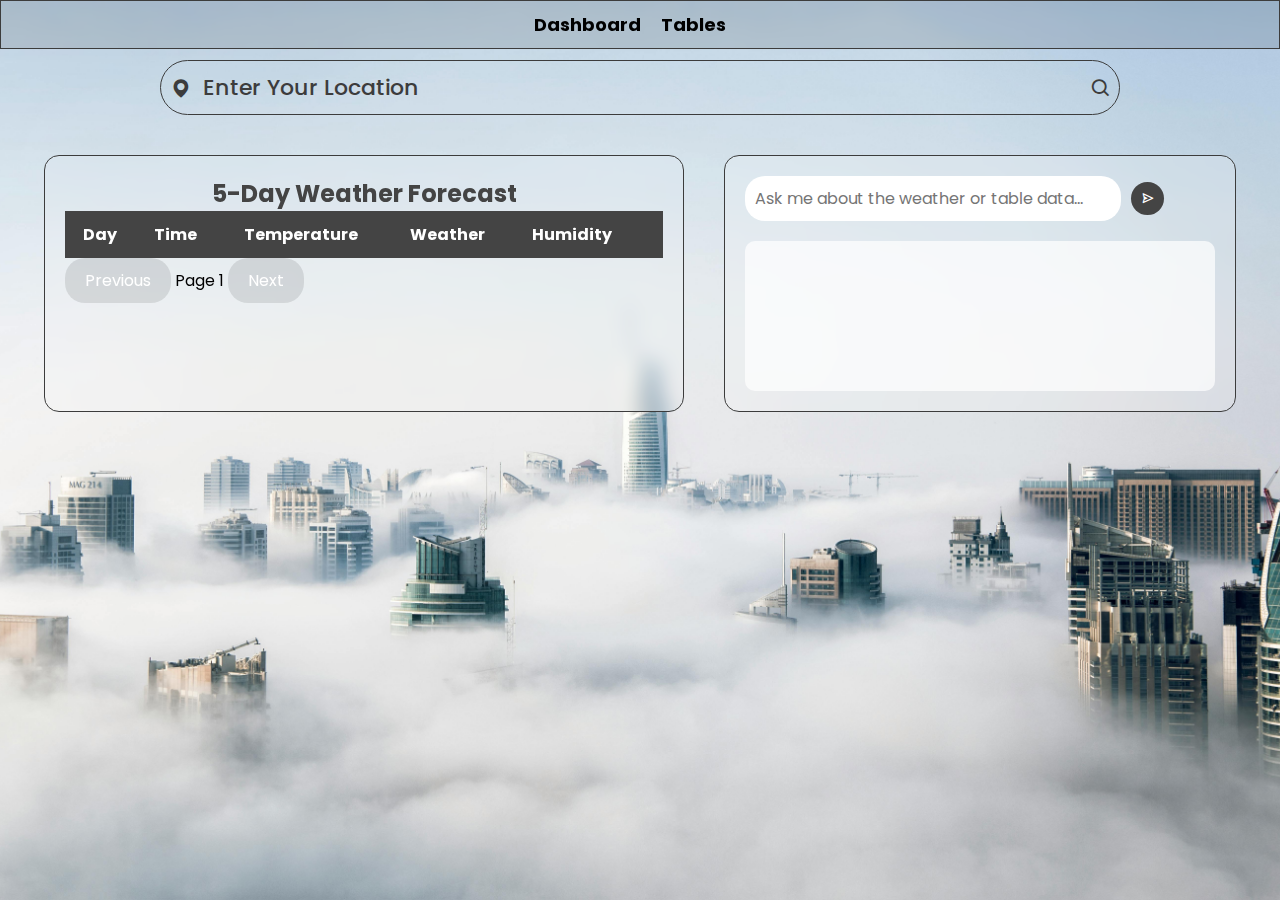
<file: tables.html>
<!DOCTYPE html>
<html lang="en">
<head>
    <meta charset="UTF-8">
    <meta name="viewport" content="width=device-width, initial-scale=1.0">
    <title>Tables</title>
    <link href='https://unpkg.com/boxicons@2.1.4/css/boxicons.min.css' rel='stylesheet'>
    <link rel="stylesheet" href="tables.css">
</head>
<body>

    <nav class="navbar">
        <div class="navbar-container">
            <ul class="navbar-menu">
                <li><a href="index.html" class="navbar-link">Dashboard</a></li>
                <li><a href="tables.html" class="navbar-link">Tables</a></li>
            </ul>
        </div>
    </nav>

    <div class="wrapper">
        <div class="search-box">
            <i class='bx bxs-map'></i>
            <input id="searchInput" type="text" placeholder="Enter your Location">
            <button id="searchButton" class="bx bx-search"></button>
        </div>

        <div class="content-container">
            <!-- Left div with the table -->
            <div class="table-container">
                <h2>5-Day Weather Forecast</h2>
                <table id="weatherTable">
                    <thead>
                        <tr>
                            <th>Day</th>
                            <th>Time</th>
                            <th>Temperature</th>
                            <th>Weather</th>
                            <th>Humidity</th>
                            <th></th>
                        </tr>
                    </thead>
                    <tbody>
                        <!-- More rows -->
                    </tbody>
                </table>
                
                <div id="pagination-buttons">
                    <button id="prevPage" class="page-btn" disabled>Previous</button>
                    <span id="pageNumber">Page 1</span>
                    <button id="nextPage" class="page-btn">Next</button>
                </div>
            </div>

            
    
            
            <div class="right-container">
                <div class="chatbot-container">
                    <!-- Prompt bar -->
                    <div class="prompt-bar">
                        <input id="userQuery" type="text" placeholder="Ask me about the weather or table data...">
                        <button id="askButton" class="bx bx-send"></button>
                    </div>
                    <!-- Answer area where the chatbot will respond -->
                    <div id="chatbotAnswer" class="answer-area"></div>
                </div>
            </div>
        </div>

    </div>
    <script src="tables.js"></script>
</body>
</html>
</file>
<file: tables.css>
@import url("https://fonts.googleapis.com/css2?family=Poppins:wght@300;400;500;600;700;800;900&display=swap");

*
{
    margin: 0;
    padding: 0;
    box-sizing: border-box;
    font-family: "Poppins", sans-serif;
}

body
{
    min-height: 100vh;
    background:url('Resources/background-img.jpg');
    background-size: cover;
    background-position: center;
    padding-top: 60px;
}

.navbar {
    background: rgba(0,0,0,0.1);
    backdrop-filter: blur(5px);
    border: 1px solid rgb(60, 60, 60);
    padding: 10px 20px; /* Padding for spacing */
    position: fixed; /* Fix navbar to the top */
    width: 100%; /* Full width */
    top: 0; /* Stick to the top */
    z-index: 1000; /* Ensure it's on top of other content */
    text-align: center;
}

.navbar-container {
    display: flex;
    justify-content: center;
    max-width: 1200px; /* Limit the width of the navbar content */
    margin: 0 auto; /* Center the container */
}

.navbar-menu {
    list-style: none; /* Remove default list styling */
    display: flex; /* Horizontal layout */
    justify-content: flex-start; /* Align links to the left */
    margin: 0;
    padding: 0;
}

.navbar-menu li {
    margin-right: 20px; /* Spacing between menu items */
}

.navbar-link {
    color: rgba(0,0,0,1); /* White text color */
    text-decoration: none; /* Remove underline from links */
    font-size: 18px; /* Set font size */
    font-weight: bold;
    transition: color 0.3s ease; /* Smooth transition for hover effect */
}

.navbar-link:hover {
    color: #3adeff; /* Change link color on hover (gold) */
}


.search-box
{
    position: relative;
    width: 75%;
    height: 55px;
    display: flex;
    align-items: center;
    margin-left: 12.5%;
}


.search-box i
{
    position: absolute;
    left: 10px;
    font-size: 22px;
    color: rgb(60, 60, 60);
}

.search-box input
{
    position: absolute;
    width: 100%;
    height: 100%;
    background: transparent;
    border: 1px solid rgb(60, 60, 60);
    outline: none;
    border-radius: 50px;
    color: rgb(60, 60, 60);
    font-size: 22px;
    font-weight: 500;
    padding: 0 48px 0 42px;
    text-transform: capitalize;
}

.search-box input::placeholder
{
    color: rgb(60, 60, 60);
}

.search-box button
{
    position: absolute;
    right: 0;
    width: 40px;
    height: 100%;
    background: transparent;
    border: none;
    outline: none;
    cursor: pointer;
    color: rgb(60, 60, 60);
    font-size: 22px;
    padding: 0px 4px 0px 5px;
}

.content-container {
    display: flex;
    justify-content: center;
    margin-top: 20px;
}

.table-container, .right-container {
    background: rgba(255, 255, 255, 0.1); /* Background blur effect */
    backdrop-filter: blur(10px);
    border: 1px solid rgb(60, 60, 60);
    border-radius: 15px;
    padding: 20px;
    width: 50%;
    margin: 20px;
}

/* Styling for the div that holds the table and buttons */
#weatherTableDiv {
    width: 100%; /* Takes up full width of the container */
    max-width: 100%;
    overflow-x: auto; /* Prevents overflow if table is too wide */
    background: rgba(255, 255, 255, 0.9); /* Blur and color for the background */
    backdrop-filter: blur(10px); /* Applies blur */
    padding: 20px; /* Adds some padding for spacing */
    border-radius: 10px; /* Optional: adds rounded corners */
    margin-bottom: 20px; /* Adds spacing between the table and buttons */
}

h2 {
    text-align: center;
    color: #444;
}

table {
    width: 100%;
    border-collapse: collapse;
}

table, th, td {
    border: 1px solid #444;
}

th, td {
    padding: 10px;
    text-align: center;
    color: white;
}

th {
    background-color: #444;
}

td {
    color: #444;
    background-color: transparent;
}


/* Pagination buttons container */
.pagination-buttons {
    display: flex;
    justify-content: center; /* Center align the buttons */
    gap: 10px; /* Adds space between buttons */
    padding: 10px 0; /* Padding for spacing around buttons */
}

/* Style for individual pagination buttons */
.page-btn {
    padding: 10px 20px; /* Adds padding for size */
    background: rgba(0, 0, 0, 0.1); /* Light background, matching theme */
    color: #fff; /* Text color */
    border: none; /* Removes default border */
    border-radius: 20px; /* Rounded corners */
    font-size: 16px; /* Font size */
    cursor: pointer; /* Pointer cursor on hover */
    transition: background 0.3s ease, transform 0.2s ease; /* Smooth background change on hover */
}

.pagination-btn:hover {
    background: rgba(0, 0, 0, 0.2); /* Darker background on hover */
    transform: scale(1.05); /* Slight scale effect on hover */
}

.pagination-btn:disabled {
    background: rgba(0, 0, 0, 0.05); /* Lighter background for disabled state */
    
}


.right-container {
    width: 40%; /* Adjust based on layout */
    background: rgba(255, 255, 255, 0.2); /* Semi-transparent background */
    backdrop-filter: blur(10px);
    border-radius: 15px;
    padding: 20px;
    margin: 20px;
}

.chatbot-container {
    display: flex;
    flex-direction: column;
    align-items: center;
    justify-content: space-between;
}

.prompt-bar {
    width: 100%;
    display: flex;
    align-items: center;
    gap: 10px;
}

.prompt-bar input {
    width: 80%;
    padding: 10px;
    border-radius: 20px;
    border: none;
    outline: none;
    font-size: 16px;
}

.prompt-bar button {
    background-color: #444;
    color: white;
    padding: 10px;
    border-radius: 50%;
    border: none;
    cursor: pointer;
}

.answer-area {
    margin-top: 20px;
    padding: 20px;
    background: rgba(255, 255, 255, 0.7);
    border-radius: 10px;
    width: 100%;
    min-height: 150px;
    overflow-y: auto;
}
</file>
